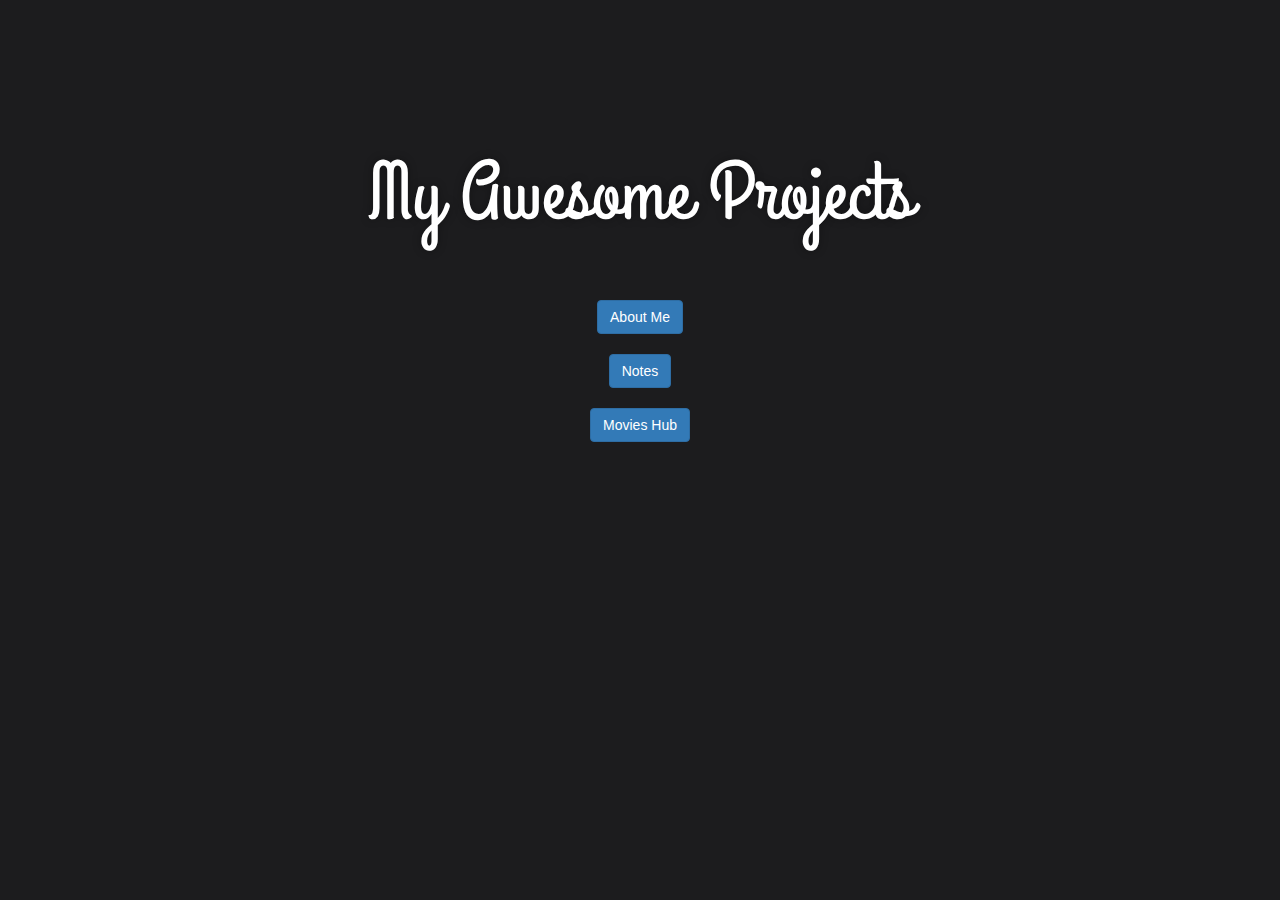
<file: WebSite/index.html>
<!DOCTYPE html>
<html lang="en">

<head>
    <meta charset="utf-8" />
    <meta http-equiv="X-UA-Compatible" content="IE=edge,chrome=1" />

    <meta content='width=device-width, initial-scale=1.0, maximum-scale=1.0, user-scalable=0' name='viewport' />
    <meta name="viewport" content="width=device-width" />

    <title>Axar Patel</title>

    <link rel="stylesheet" href="https://stackpath.bootstrapcdn.com/bootstrap/4.3.1/css/bootstrap.min.css"
        integrity="sha384-ggOyR0iXCbMQv3Xipma34MD+dH/1fQ784/j6cY/iJTQUOhcWr7x9JvoRxT2MZw1T" crossorigin="anonymous">

    <link href="https://maxcdn.bootstrapcdn.com/bootstrap/3.3.7/css/bootstrap.min.css" rel="stylesheet" />
    <link rel="shortcut icon" href="res/index.jpg">
    <link rel="stylesheet" href="css/index.css">


    </style>


    <link href="https://maxcdn.bootstrapcdn.com/font-awesome/4.7.0/css/font-awesome.min.css" rel="stylesheet">
    <link href='https://fonts.googleapis.com/css?family=Grand+Hotel' rel='stylesheet' type='text/css'>

</head>

<body>
    <div class="main">
        <div class="container">
            <h1 class="logo cursive">
                My Awesome Projects
            </h1>
            <center>
                <br><br>
                <a href="html/axar.html" type=" button" class="btn btn-primary my-3">About Me</button></a>
                <br>
                <a href="html/Notes.html"><button type="button" class="btn btn-primary my-3">Notes</button></a>
                <br>
                <a href="html/Movies Hub.html"><button type="button" class="btn btn-primary my-3">Movies
                        Hub</button></a>

            </center>
        </div>
    </div>
    <script src="https://code.jquery.com/jquery-1.12.4.min.js" type="text/javascript"></script>
    <script src="https://maxcdn.bootstrapcdn.com/bootstrap/3.3.7/js/bootstrap.min.js" type="text/javascript"></script>
    <script src="https://code.jquery.com/jquery-3.3.1.slim.min.js"
        integrity="sha384-q8i/X+965DzO0rT7abK41JStQIAqVgRVzpbzo5smXKp4YfRvH+8abtTE1Pi6jizo"
        crossorigin="anonymous"></script>
    <script src="https://cdnjs.cloudflare.com/ajax/libs/popper.js/1.14.7/umd/popper.min.js"
        integrity="sha384-UO2eT0CpHqdSJQ6hJty5KVphtPhzWj9WO1clHTMGa3JDZwrnQq4sF86dIHNDz0W1"
        crossorigin="anonymous"></script>
    <script src="https://stackpath.bootstrapcdn.com/bootstrap/4.3.1/js/bootstrap.min.js"
        integrity="sha384-JjSmVgyd0p3pXB1rRibZUAYoIIy6OrQ6VrjIEaFf/nJGzIxFDsf4x0xIM+B07jRM"
        crossorigin="anonymous"></script>
    <script src="js/index.js"></script>
</body>

</html>
</file>
<file: WebSite/css/index.css>
/*     General overwrite     */
a{
    color: #2C93FF;
}
a:hover, a:focus {
    color: #1084FF;
}
a:focus, a:active,
button::-moz-focus-inner,
input[type="reset"]::-moz-focus-inner,
input[type="button"]::-moz-focus-inner,
input[type="submit"]::-moz-focus-inner,
select::-moz-focus-inner,
input[type="file"] > input[type="button"]::-moz-focus-inner {
    outline : 0;
}

/*           Typography          */

p{
    font-size: 16px;
    line-height: 1.6180em;
}

.main{
    background-position: center center;
    background-size: cover;
    height: auto;
    left: 0;
    min-height: 100%;
    min-width: 100%;
    position: absolute;
    top: 0;
    width: auto;
}
.cover{
    position: fixed;
    opacity: 1;
    background-color: rgba(0,0,0,.6);
    left: 0px;
    top: 0px;
    width: 100%;
    height: 100%;
    z-index: 1;
}
.cover.black{
    background-color: rgba(0,0,0,.6);
}

.logo-container .logo{
    overflow: hidden;
    border-radius: 50%;
    border: 1px solid #333333;
    width: 60px;
    float: left;
}

.main .logo{
    color: #FFFFFF;
    font-size: 56px;
    font-weight: 300;
    position: relative;
    text-align: center;
    text-shadow: 0 0 10px rgba(0, 0, 0, 0.33);
    margin-top: 150px;
    z-index: 3;
}
.main .logo.cursive{
    font-family: 'Grand Hotel',cursive;
    font-size: 82px;

}
.main .content{
    position: relative;
    z-index: 4;
}
.main .motto{
    min-height: 140px;
}
.main .motto, .main .subscribe .info-text{
    font-size: 28px;
    color: #FFFFFF;
    text-shadow: 0 1px 4px rgba(0, 0, 0, 0.33);
    text-align: center;
    margin-top: 50px;

}

button {
    font-family: "Comic Sans MS", cursive, sans-serif; 
}

body {
    background-color: #1c1c1e;
    color: #fefefe;
}

a {
    color: #5fa9ee;
}

img {
    filter: grayscale(20%);
}
</file>
